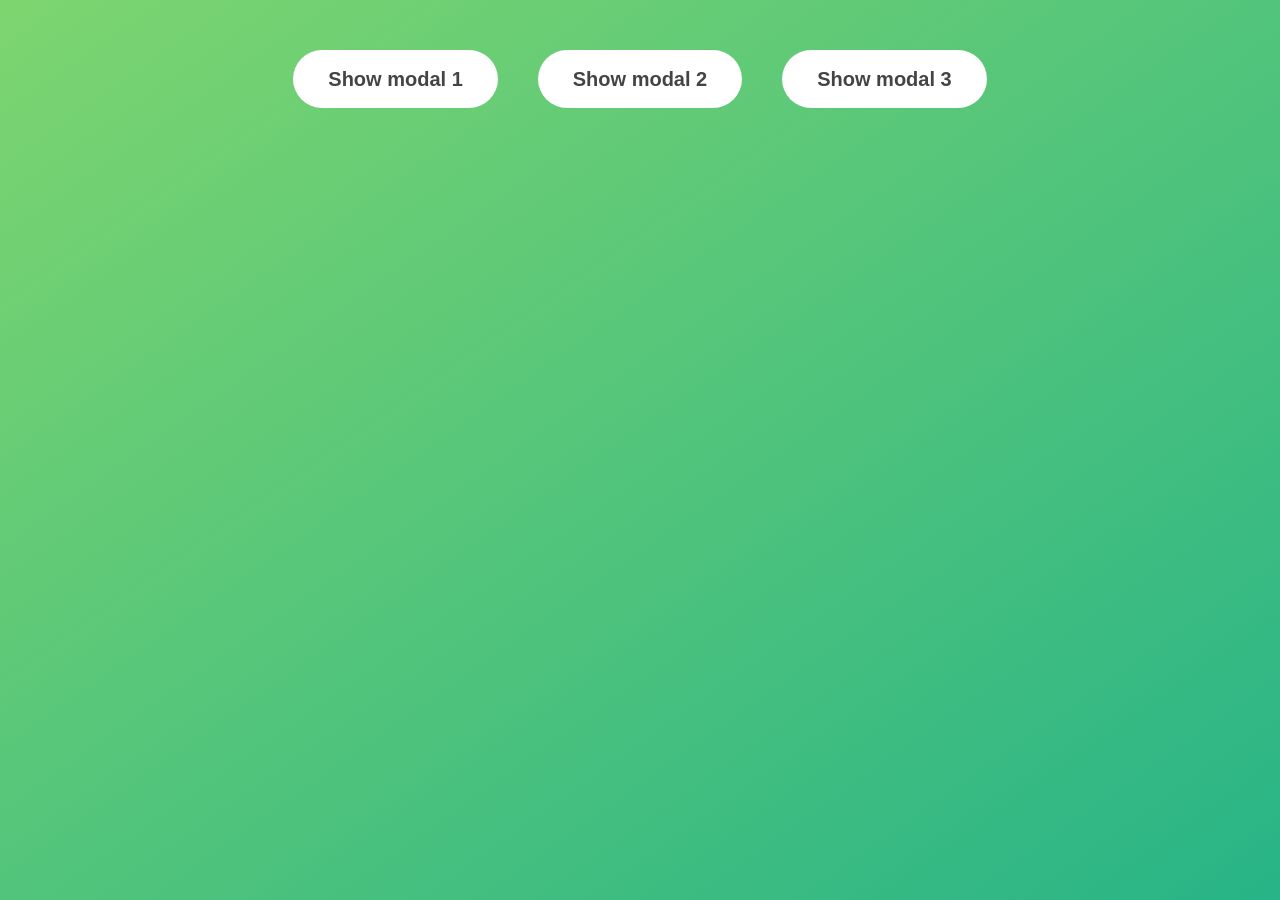
<file: project2/index.html>
<!DOCTYPE html>
<html lang="en">
  <head>
    <meta charset="UTF-8" />
    <meta name="viewport" content="width=device-width, initial-scale=1.0" />
    <meta http-equiv="X-UA-Compatible" content="ie=edge" />
    <link rel="stylesheet" href="style.css" />
    <title>Modal window</title>
  </head>
  <body>
    <button class="show-modal">Show modal 1</button>
    <button class="show-modal">Show modal 2</button>
    <button class="show-modal">Show modal 3</button>

    <div class="modal hidden">
      <button class="close-modal">&times;</button>
      <h1>I'm a modal window 😍</h1>
      <p>
        Lorem ipsum dolor sit amet, consectetur adipisicing elit, sed do eiusmod
        tempor incididunt ut labore et dolore magna aliqua. Ut enim ad minim
        veniam, quis nostrud exercitation ullamco laboris nisi ut aliquip ex ea
        commodo consequat. Duis aute irure dolor in reprehenderit in voluptate
        velit esse cillum dolore eu fugiat nulla pariatur. Excepteur sint
        occaecat cupidatat non proident, sunt in culpa qui officia deserunt
        mollit anim id est laborum.
      </p>
    </div>
    <div class="overlay hidden"></div>

    <script src="script.js"></script>
  </body>
</html>
</file>
<file: project2/style.css>
* {
    margin: 0;
    padding: 0;
    box-sizing: inherit;
  }
  
  html {
    font-size: 62.5%;
    box-sizing: border-box;
  }
  
  body {
    font-family: sans-serif;
    color: #333;
    line-height: 1.5;
    height: 100vh;
    position: relative;
    display: flex;
    align-items: flex-start;
    justify-content: center;
    background: linear-gradient(to top left, #28b487, #7dd56f);
  }
  
  .show-modal {
    font-size: 2rem;
    font-weight: 600;
    padding: 1.75rem 3.5rem;
    margin: 5rem 2rem;
    border: none;
    background-color: #fff;
    color: #444;
    border-radius: 10rem;
    cursor: pointer;
  }
  
  .close-modal {
    position: absolute;
    top: 1.2rem;
    right: 2rem;
    font-size: 5rem;
    color: #333;
    cursor: pointer;
    border: none;
    background: none;
  }
  
  h1 {
    font-size: 2.5rem;
    margin-bottom: 2rem;
  }
  
  p {
    font-size: 1.8rem;
  }
  
  /* -------------------------- */
  /* CLASSES TO MAKE MODAL WORK */
  .hidden {
    display: none;
  }
  
  .modal {
    position: absolute;
    top: 50%;
    left: 50%;
    transform: translate(-50%, -50%);
    width: 70%;
  
    background-color: white;
    padding: 6rem;
    border-radius: 5px;
    box-shadow: 0 3rem 5rem rgba(0, 0, 0, 0.3);
    z-index: 10;
  }
  
  .overlay {
    position: absolute;
    top: 0;
    left: 0;
    width: 100%;
    height: 100%;
    background-color: rgba(0, 0, 0, 0.6);
    backdrop-filter: blur(3px);
    z-index: 5;
  }
</file>
